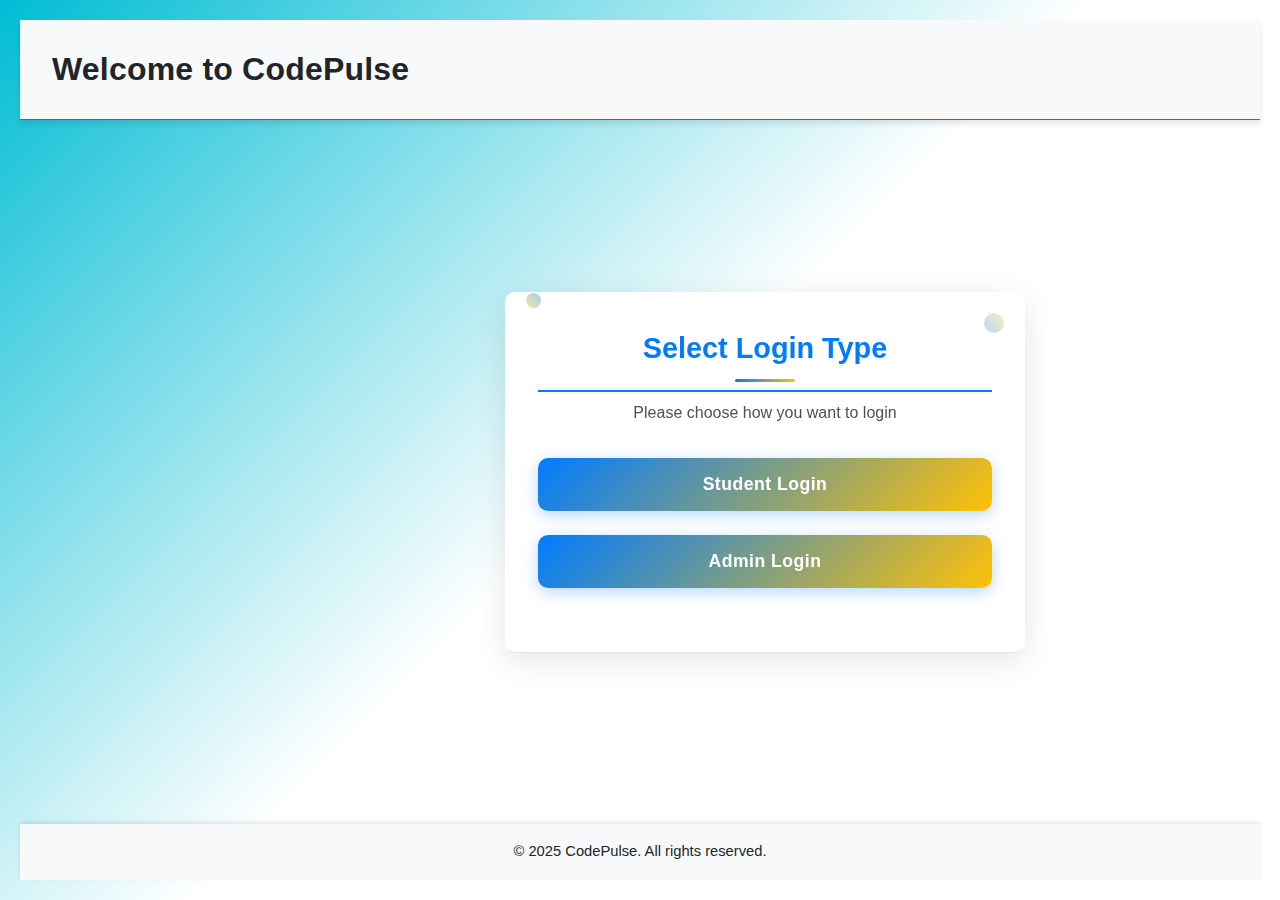
<file: index.html>
<!DOCTYPE html>
<html lang="en">
<head>
  <meta charset="UTF-8" />
  <meta name="viewport" content="width=device-width, initial-scale=1.0" />
  <title>Login - CodePulse</title>
  <link rel="stylesheet" href="login.css" />
  <link rel="stylesheet" href="style.css" />
  <style>
    .login-choice {
      display: flex;
      flex-direction: column;
      gap: 1.5rem;
      margin-top: 2rem;
    }

    .login-btn {
      padding: 1rem 2rem;
      background: linear-gradient(135deg, var(--accent-color), var(--gold-accent));
      color: white;
      border: none;
      border-radius: 10px;
      font-size: 1.1rem;
      font-weight: 600;
      cursor: pointer;
      transition: 0.3s ease;
    }

    .login-btn:hover {
      transform: scale(1.05);
      box-shadow: 0 6px 15px rgba(0, 0, 0, 0.2);
    }

    .back-btn {
      margin-top: 1rem;
      background: #6c757d;
      color: white;
      padding: 0.75rem 1.5rem;
      border: none;
      border-radius: 10px;
      cursor: pointer;
      transition: 0.3s;
    }

    .back-btn:hover {
      background: #5a6268;
      transform: translateY(-2px);
    }

    .login-form {
      display: none;
      margin-top: 1.5rem;
    }

    .login-section h2 {
      margin-bottom: 0.5rem;
    }

    .error-message {
      margin-top: 1rem;
      color: #ff6b6b;
      background: rgba(255, 107, 107, 0.1);
      padding: 0.5rem;
      border-radius: 8px;
      border-left: 4px solid #ff6b6b;
      display: none;
    }
  </style>
</head>
<body class="login-page">
  <header class="header">
    <h1>Welcome to CodePulse</h1>
  </header>

  <main class="main-content">
    <section class="login-section section">
      <h2>Select Login Type</h2>
      <p>Please choose how you want to login</p>

      <!-- Initial Choice -->
      <div class="login-choice" id="loginChoice">
        <button class="login-btn" onclick="showStudentLogin()">Student Login</button>
        <button class="login-btn" onclick="showAdminLogin()">Admin Login</button>
      </div>

      <!-- Student Login -->
      <form id="studentLoginForm" class="login-form">
        <h2>Student Login</h2>
        <div class="input-group">
          <label for="studentUsername">Roll Number:</label>
          <input type="text" id="studentUsername" placeholder="Enter Roll Number" required />
        </div>
        <div class="input-group">
          <label for="studentPassword">Password:</label>
          <input type="password" id="studentPassword" placeholder="Enter Password" required />
        </div>
        <button type="submit" class="login-btn">Login</button>
        <button type="button" class="back-btn" onclick="goBack()">⬅ Back</button>
        <div id="studentError" class="error-message"></div>
      </form>

      <!-- Admin Login -->
      <form id="adminLoginForm" class="login-form">
        <h2>Admin Login</h2>
        <div class="input-group">
          <label for="adminUsername">Admin ID:</label>
          <input type="text" id="adminUsername" placeholder="Enter Admin ID" required />
        </div>
        <div class="input-group">
          <label for="adminPassword">Password:</label>
          <input type="password" id="adminPassword" placeholder="Enter Password" required />
        </div>
        <button type="submit" class="login-btn">Login</button>
        <button type="button" class="back-btn" onclick="goBack()">⬅ Back</button>
        <div id="adminError" class="error-message"></div>
      </form>
    </section>
  </main>

  <footer class="footer">
    <p>&copy; 2025 CodePulse. All rights reserved.</p>
  </footer>

  <script>
    // --- Toggle Forms ---
    function showStudentLogin() {
      document.getElementById("loginChoice").style.display = "none";
      document.getElementById("studentLoginForm").style.display = "block";
    }

    function showAdminLogin() {
      document.getElementById("loginChoice").style.display = "none";
      document.getElementById("adminLoginForm").style.display = "block";
    }

    function goBack() {
      document.getElementById("loginChoice").style.display = "flex";
      document.getElementById("studentLoginForm").style.display = "none";
      document.getElementById("adminLoginForm").style.display = "none";
      document.getElementById("studentError").style.display = "none";
      document.getElementById("adminError").style.display = "none";
    }

    // --- Student Login Logic ---
    // document.getElementById("studentLoginForm").addEventListener("submit", function (e) {
    //   e.preventDefault();
    //   const username = document.getElementById("studentUsername").value.trim();
    //   const password = document.getElementById("studentPassword").value.trim();
    //   const error = document.getElementById("studentError");



    //      if (!username || !password) {
    //     error.textContent = "Please enter Student ID and Password.";
    //     error.style.display = "block";
    //     return;
    //   }

    //   // Demo check (replace with backend)
    //   if (username === "Shibu" && password === "1111") {

    //       sessionStorage.setItem("codepulse_student", username);
    //       sessionStorage.setItem("codepulse_role", "student");

    //     alert("Student Login Successful! Redirecting...");
    //     window.location.href = "dashboard.html";
    //   } else {
    //     error.textContent = "Invalid Student credentials.";
    //     error.style.display = "block";
    //   }

    //   // if (!username || !password) {
    //   //   error.textContent = "Please enter both Roll Number and Password.";
    //   //   error.style.display = "block";
    //   //   return;
    //   // }


    //   // // ✅ Here you can connect your backend authentication
    //   // // For demo: accept any non-empty input and redirect
    //   // alert("Login successful! Redirecting to your dashboard...");
    //   // // window.location.href = "index.html"; // Dashboard page
    //   // window.location.href = "dashboard.html"; // Dashboard page
    // });


    // --- Student Login Logic (Updated) ---
document.getElementById("studentLoginForm").addEventListener("submit", function (e) {
  e.preventDefault();
  const username = document.getElementById("studentUsername").value.trim(); // roll number
  const password = document.getElementById("studentPassword").value.trim();
  const error = document.getElementById("studentError");

  if (!username || !password) {
    error.textContent = "Please enter Roll Number and Password.";
    error.style.display = "block";
    return;
  }

  const raw = localStorage.getItem('codepulse_students');
  const students = raw ? JSON.parse(raw) : [];
  const student = students.find(s => s.roll === username);

  if (!student) {
    error.textContent = "Student not found. Ask admin to add user.";
    error.style.display = "block";
    return;
  }

  if (student.password !== password) {
    error.textContent = "Incorrect password.";
    error.style.display = "block";
    return;
  }

  // Success
  sessionStorage.setItem("codepulse_student", student.roll);
  sessionStorage.setItem("codepulse_role", "student");
  alert("Login Successful! Redirecting...");
  window.location.href = "dashboard.html";
});


    // --- Admin Login Logic ---
    document.getElementById("adminLoginForm").addEventListener("submit", function (e) {
      e.preventDefault();
      const username = document.getElementById("adminUsername").value.trim();
      const password = document.getElementById("adminPassword").value.trim();
      const error = document.getElementById("adminError");

      if (!username || !password) {
        error.textContent = "Please enter Admin ID and Password.";
        error.style.display = "block";
        return;
      }

      // Demo check (replace with backend)
      if (username === "admin" && password === "admin") {

          sessionStorage.setItem("codepulse_admin", "true");
           sessionStorage.setItem("codepulse_role", "admin");


        alert("Admin Login Successful! Redirecting...");
        window.location.href = "admin.html";
      } else {
        error.textContent = "Invalid Admin credentials.";
        error.style.display = "block";
      }
    });

  </script>
</body>
</html>
</file>
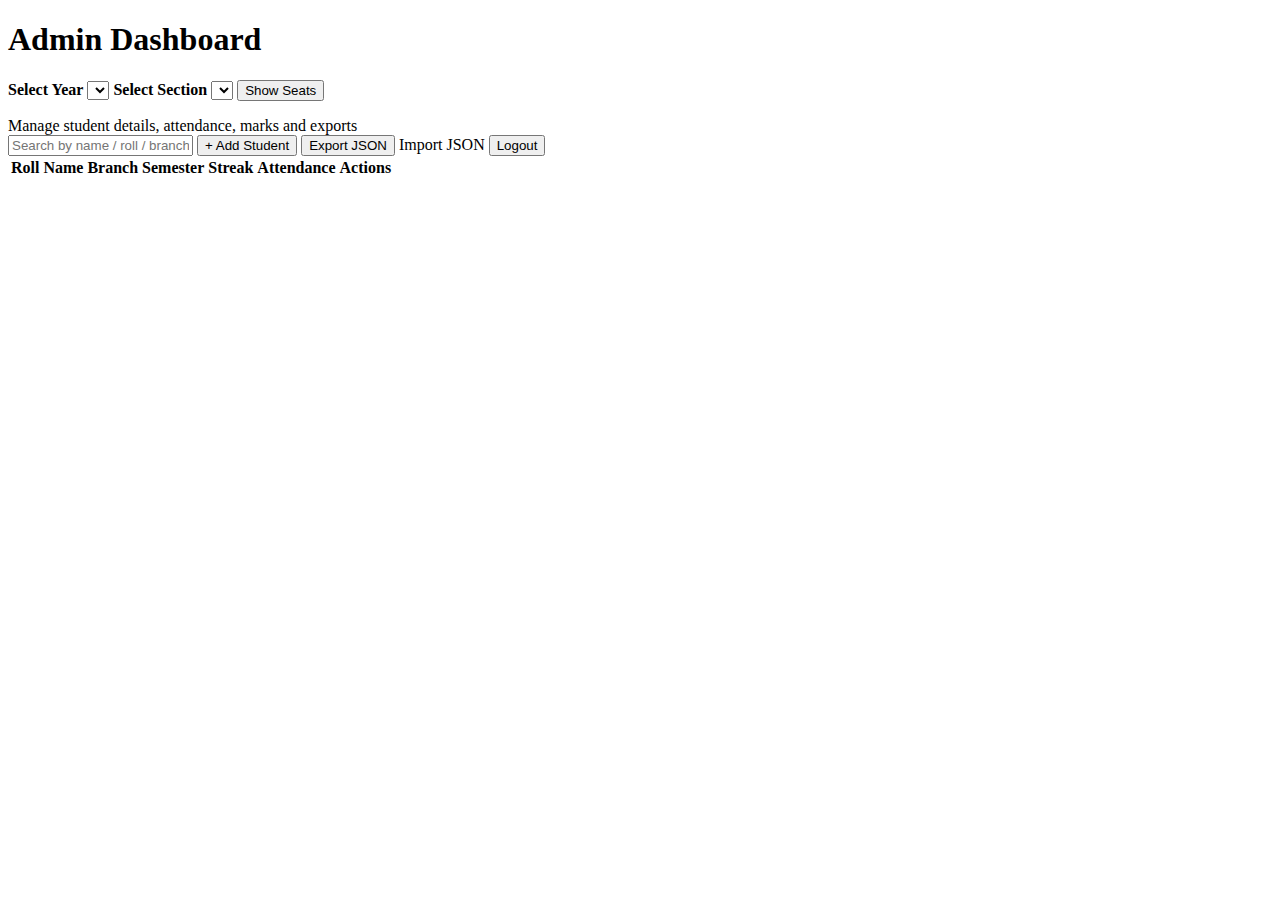
<file: admin.html>
<!DOCTYPE html>
<html lang="en">
  <head>
    <meta charset="utf-8" />
    <meta name="viewport" content="width=device-width,initial-scale=1" />
    <title>Admin Dashboard — CodePulse</title>
    <link rel="stylesheet" href="admin.css" />
  </head>
  <body class="">
    <div class="admin-container">
      <div class="admin-header">
        <div>
          <h1>Admin Dashboard</h1>
          <div class="admin-seat-controls">
            <div>
              <label style="font-weight: 600">Select Year</label>
              <select id="yearSelect" aria-label="Select Year"></select>

              <label style="font-weight: 600">Select Section</label>
              <select id="sectionSelect" aria-label="Select Section"></select>

              <button id="generateSeatsBtn">
                Show Seats
              </button>
            </div>

            <div id="seatGridContainer" style="margin-top: 1rem"></div>
          </div>

          <div class="muted">
            Manage student details, attendance, marks and exports
          </div>
        </div>

        <div class="controls">
          <input
            id="searchInput"
            class="search-input"
            placeholder="Search by name / roll / branch"
          />
          <button id="addStudentBtn" class="btn btn-primary">
            + Add Student
          </button>
          <button id="exportBtn" class="btn btn-ghost">Export JSON</button>
          <label class="btn btn-ghost" style="cursor: pointer">
            Import JSON
            <input
              id="importFile"
              type="file"
              accept="application/json"
              style="display: none"
            />
          </label>
          <button id="logoutBtn" class="btn">Logout</button>
        </div>
      </div>

      <div class="card">
        <div class="table-wrap">
          <table id="studentsTable" aria-live="polite">
            <thead>
              <tr>
                <th>Roll</th>
                <th>Name</th>
                <th>Branch</th>
                <th>Semester</th>
                <th>Streak</th>
                <th>Attendance</th>
                <th>Actions</th>
              </tr>
            </thead>
            <tbody id="studentsTbody">
              <!-- rendered by JS -->
            </tbody>
          </table>
        </div>
      </div>
    </div>

    <!-- View / Edit Modal -->
    <div id="modal" class="modal" style="display: none">
      <div class="modal-card" role="dialog" aria-modal="true">
        <h2 id="modalTitle">Student</h2>
        <form id="studentForm">
          <div class="form-grid" id="formGrid">
            <div>
              <label class="small">Roll Number</label>
              <input id="fRoll" class="input" required />
            </div>
            <div>
              <label class="small">Name</label>
              <input id="fName" class="input" required />
            </div>

            <div>
              <label class="small">College</label>
              <input id="fCollege" class="input" />
            </div>
            <div>
              <label class="small">Branch</label>
              <input id="fBranch" class="input" />
            </div>

            <div>
              <label class="small">Semester</label>
              <input id="fSemester" class="input" />
              <div class="input-group">
                <label for="fSession">Session (Year Range)</label>
                <input id="fSession" class="input" type="text" placeholder="e.g. 2024–2028" required/>
              </div>

              <div class="input-group">
                <label for="fSection">Section</label>
                <input id="fSection" class="input" type="text" placeholder="e.g. CSE–1" required/>
              </div>

              <div class="input-group">
                <label for="fEmail">Email</label>
                <input id="fEmail" class="input" type="email" placeholder="e.g. student@gmail.com"/>
              </div>

              <div class="input-group">
                <label for="fLocation">Location</label>
                <input  id="fLocation"  class="input"  type="text"  placeholder="e.g. Lucknow, UP" />
              </div>
            </div>
            <div>
              <label class="small">Streak (days)</label>
              <input id="fStreak" class="input" type="number" min="0" />
            </div>

            <div class="full">
              <label class="small">Email</label>
              <input id="fEmail" class="input" />
            </div>

            <div>
              <label class="small">Password</label>
              <input id="fPassword" class="input" type="password" />
            </div>

            <div>
              <label class="small">Location</label>
              <input id="fLocation" class="input" />
            </div>

            <div>
              <label class="small">GitHub Username</label>
              <input id="fGithub" class="input" />
            </div>

            <div>
              <label class="small">LinkedIn URL</label>
              <input id="fLinkedin" class="input" />
            </div>

            <div>
              <label class="small">Codeforces URL</label>
              <input id="fCodeforces" class="input" />
            </div>

            <div class="full">
              <label class="small"
                >Attendance (comma-separated dates or "present/absent"
                items)</label
              >
              <input id="fAttendance" class="input" placeholder="e.g. 2025-11-01:present,2025-11-02:absent"/>
              <small class="muted">You can store attendance as simple CSV pairs for demo.</small>
            </div>

            <div class="full">
              <label class="small">Marks (JSON array) — e.g.[{"subject":"Math","marks":85}]</label
              >
              <input id="fMarks" class="input" placeholder='[{"subject":"Math","marks":85}]'/>
              <small class="muted">Store quiz/test marks as JSON (for demo frontend).</small
              >
            </div>
          </div>

          <div class="actions">
            <button type="button" id="deleteBtn" class="btn btn-danger"> Delete </button>
            <button type="button" id="cancelBtn" class="btn">Cancel</button>
            <button type="submit" class="btn btn-primary">Save</button>
          </div>
        </form>
      </div>
    </div>

    <script src="script.js"> </script>
  </body>
</html>
</file>
<file: login.css>
:root {
  /* Light Theme (Left Side) */
  --light-bg: #ffffff;
  --light-card: #f8f9fa;
  --light-text: #212529;
  --light-accent: #007bff;

  /* Dark Theme (Right Side) */
  --dark-bg: #121212;
  --dark-card: #1e1e1e;
  --dark-text: #f0f0f0;
  --dark-accent: #00bcd4;

  --font-family: 'Segoe UI', sans-serif;
  --border-radius: 10px;

  /* Default to light theme */
  --bg-color: var(--light-bg);
  --card-bg: var(--light-card);
  --text-color: var(--light-text);
  --accent-color: var(--light-accent);
  --heading-color: var(--light-text);
  --earth-bg: #d4edda;
  --gold-accent: #ffc107;
  --forest-green: #28a745;
  --shadow: 0 4px 6px rgba(0, 0, 0, 0.1);
  --transition: all 0.3s ease;
}

* {
  box-sizing: border-box;
  margin: 0;
  padding: 0;
}
html, body { 
  height: 100%; 
}
body.login-page {
  margin: 0;
  font-family: var(--font-family, 'Segoe UI', sans-serif);
  background: linear-gradient(135deg, var(--dark-accent) 0%, rgba(255, 255, 255, 0.8) 50%, var(--bg-color) 100%);
  color: var(--text-color);
  -webkit-font-smoothing: antialiased;
  -moz-osx-font-smoothing: grayscale;
  padding: calc(var(--space, 1rem) * 1.25);
  transition: var(--transition);
  display: flex;
  flex-direction: column;
  min-height: 100vh;
}

/* Page layout */
.header,
.footer {
  text-align: center;
  color: var(--heading-color);
}

.header h1 {
  margin: 0;
  font-size: 2rem;
  font-weight: 900;
  letter-spacing: 0.2px;
}
.footer {
  margin-top: auto;
  padding: 1rem;
  color: var(--muted);
  font-size: 0.92rem;
}

/* Main container */
.main-content {
  flex: 1;
  display: flex;
  align-items: center;
  justify-content: center;
  padding: 2.2rem 0;
}

/* section card */
.section {
  width: 100%;
  max-width: 520px;
  background: rgba(255, 255, 255, 0.1);
  backdrop-filter: blur(20px);
  -webkit-backdrop-filter: blur(20px);
  border-radius: var(--border-radius, 12px);
  padding: 2rem 2.5rem;
  box-shadow: 0 8px 32px rgba(0, 0, 0, 0.1);
  border: 1px solid rgba(255, 255, 255, 0.18);
  transition: var(--transition);
  position: relative;
  overflow: hidden;
}

.section::before {
  content: '';
  position: absolute;
  top: 0;
  left: 0;
  right: 0;
  height: 4px;
  background: linear-gradient(90deg, var(--accent-color), var(--gold-accent));
  border-radius: var(--border-radius) var(--border-radius) 0 0;
}

/* Heading inside card */
.section h2 {
  margin: 0 0 0.5rem 0;
  font-size: 1.8rem;
  font-weight: 700;
  color: var(--heading-color);
  text-align: center;
  position: relative;
  z-index: 1;
}

.section h2::after {
  content: '';
  display: block;
  width: 60px;
  height: 3px;
  background: linear-gradient(90deg, var(--accent-color), var(--gold-accent));
  margin: 0.5rem auto 0;
  border-radius: 2px;
}

.section p {
  margin: 0 0 1.5rem 0;
  color: var(--text-color);
  opacity: 0.8;
  text-align: center;
  font-size: 1rem;
  position: relative;
  z-index: 1;
}

/* Choice buttons (initial view) */
.login-choice {
  display: flex;
  gap: 1rem;
  margin: 1.5rem 0 2rem 0;
  justify-content: center;
  position: relative;
  z-index: 1;
}

.login-btn ,.back-btn {
  padding: 0.75rem 1.5rem;
  border-radius: calc(var(--border-radius) / 1.4);
  border: none;
  cursor: pointer;
  font-weight: 700;
  min-width: 160px;
  transition: var(--transition);
  color: #fff;
  background: linear-gradient(135deg, var(--accent-color) 0%, var(--gold-accent) 100%);
  box-shadow: 0 4px 15px rgba(0, 123, 255, 0.3);
  position: relative;
  overflow: hidden;
  font-size: 1rem;
  letter-spacing: 0.5px;
}

.login-btn::before ,.back-btn::before {
  content: '';
  position: absolute;
  top: 0;
  left: -100%;
  width: 100%;
  height: 100%;
  background: linear-gradient(90deg, transparent, rgba(255, 255, 255, 0.2), transparent);
  transition: left 0.5s;
}

.login-btn:hover::before ,.back-btn:hover::before {
  left: 100%;
}

.login-btn:hover ,.back-btn:hover {
  transform: translateY(-2px);
  box-shadow: 0 6px 20px rgba(0, 123, 255, 0.4);
}

.login-btn:active, .back-btn:active {
  transform: translateY(0);
  box-shadow: 0 2px 10px rgba(0, 123, 255, 0.3);
}

.login-btn.secondary {
  background: rgba(255, 255, 255, 0.1);
  color: var(--text-color);
  border: 1px solid rgba(255, 255, 255, 0.2);
  backdrop-filter: blur(10px);
  -webkit-backdrop-filter: blur(10px);
}

.login-btn.secondary:hover {
  background: rgba(255, 255, 255, 0.2);
  border-color: rgba(255, 255, 255, 0.3);
}

body.theme-dark .login-btn.secondary {
  border-color: rgba(255, 255, 255, 0.2);
}
.back-btn{
  margin: 2rem 0 0 0 ;
  
}

/* Hide both forms initially (JS will show the selected form) */
.login-form { display: none; margin-top: 0.8rem; }

/* Form layout */
.input-group {
  display: flex;
  flex-direction: column;
  gap: 0.5rem;
  margin-bottom: 1rem;
  position: relative;
  z-index: 1;
}

.input-group label {
  font-weight: 600;
  color: var(--text-color);
  font-size: 1rem;
  margin-bottom: 0.25rem;
}

.input-group input {
  padding: 0.75rem 1rem;
  border-radius: 12px;
  border: 2px solid rgba(255, 255, 255, 0.2);
  background: rgba(255, 255, 255, 0.1);
  backdrop-filter: blur(10px);
  -webkit-backdrop-filter: blur(10px);
  color: var(--text-color);
  outline: none;
  transition: var(--transition);
  font-size: 1rem;
  position: relative;
}

.input-group input::placeholder {
  color: var(--text-color);
  opacity: 0.6;
}

.input-group input:focus {
  border-color: var(--accent-color);
  box-shadow: 0 0 0 3px rgba(0, 123, 255, 0.2);
  background: rgba(255, 255, 255, 0.15);
}

body.theme-dark .input-group input {
  border-color: rgba(255, 255, 255, 0.3);
  background: rgba(0, 0, 0, 0.2);
}

/* Form actions */
.login-form .login-btn {
  width: 100%;
  margin-top: 0.3rem;
  font-size: 1rem;
}


/* Error message */
.error-message {
  margin-top: 0.7rem;
  color: var(--danger, #d9534f);
  font-weight: 600;
  display: none;
  background: rgba(217,83,79,0.06);
  padding: 0.45rem 0.6rem;
  border-radius: 8px;
  border: 1px solid rgba(217,83,79,0.08);
  font-size: 0.92rem;
}

/* Small helpers */
.small-muted {
  font-size: 0.9rem;
  color: var(--muted);
  margin-top: 0.3rem;
}

/* micro animation when showing form */
.fade-in {
  animation: fadeIn 300ms ease both;
}

@keyframes fadeIn {
  from {
    opacity: 0;
    transform: translateY(10px) scale(0.95);
  }
  to {
    opacity: 1;
    transform: translateY(0) scale(1);
  }
}

/* Floating animation for decorative elements */
@keyframes float {
  0%, 100% { transform: translateY(0px); }
  50% { transform: translateY(-10px); }
}

/* Add floating decorative elements */
.section::after {
  content: '';
  position: absolute;
  top: 20px;
  right: 20px;
  width: 20px;
  height: 20px;
  background: linear-gradient(45deg, var(--accent-color), var(--gold-accent));
  border-radius: 50%;
  opacity: 0.3;
  animation: float 3s ease-in-out infinite;
  z-index: 0;
}

.section::before {
  content: '';
  position: absolute;
  bottom: 20px;
  left: 20px;
  width: 15px;
  height: 15px;
  background: linear-gradient(45deg, var(--gold-accent), var(--accent-color));
  border-radius: 50%;
  opacity: 0.4;
  animation: float 4s ease-in-out infinite reverse;
  z-index: 0;
}

/* Responsive */
@media (max-width: 640px) {
  .section { padding: 1rem; }
  .login-choice { flex-direction: column; }
  .login-btn { min-width: 100%; }
  .main-content { padding: 1rem 0; }
}

/* Utility: show error */
.show-error { display: block; }

/* Utility: visible form */
.show-form { display: block; }
</file>
<file: style.css>
:root {
  /* Light Theme (Left Side) */
  --light-bg: #ffffff;
  --light-card: #f8f9fa;
  --light-text: #212529;
  --light-accent: #007bff;

  /* Dark Theme (Right Side) */
  --dark-bg: #121212;
  --dark-card: #1e1e1e;
  --dark-text: #f0f0f0;
  --dark-accent: #00bcd4;

  --font-family: 'Segoe UI', sans-serif;
  --border-radius: 10px;

  /* Default to light theme */
  --bg-color: var(--light-bg);
  --card-bg: var(--light-card);
  --text-color: var(--light-text);
  --accent-color: var(--light-accent);
  --heading-color: var(--light-text);
  --earth-bg: #d4edda;
  --gold-accent: #ffc107;
  --forest-green: #28a745;
  --shadow: 0 4px 6px rgba(0, 0, 0, 0.1);
  --transition: all 0.3s ease;
}

/* Dark theme overrides */
.dark {
  --bg-color: var(--dark-bg);
  --card-bg: var(--dark-card);
  --text-color: var(--dark-text);
  --accent-color: var(--dark-accent);
  --heading-color: var(--dark-text);
  --earth-bg: #2d2d2d;
  --gold-accent: #ffed4e;
  --forest-green: #32cd32;
  --shadow: 0 4px 6px rgba(0, 0, 0, 0.3);
}

/* Apply root variables */
html {
  scroll-behavior: smooth;
}

body {
  background-color: var(--bg-color);
  color: var(--text-color);
  font-family: var(--font-family);
  margin: 0;
  padding: 0;
  line-height: 1.6;
  display: flex;
  flex-direction: column;
  min-height: 100vh;
}

.sidebar {
  width: 250px;
  background: linear-gradient(135deg, var(--card-bg) 0%, var(--earth-bg) 100%);
  box-shadow: var(--shadow);
  display: flex;
  flex-direction: column;
  position: fixed;
  height: 100vh;
  overflow-y: auto;
  border-right: 2px solid var(--accent-color);
}

.logo {
  text-align: center;
  margin: 1rem 0;
  border-bottom: #007bff 1px solid;
}

.logo img {
  width: 200px;
  height: 200px;
}

.sidebar-header {
  padding: 1.5rem;
  border-bottom: 1px solid var(--accent-color);
  text-align: center;
}

.sidebar-header h2 {
  margin: 0;
  color: var(--accent-color);
  font-size: 1.5rem;
}

.sidebar-nav ul {
  list-style: none;
  padding: 0;
  margin: 0;
}

.sidebar-nav li {
  margin: 0;
}

.sidebar-nav a {
  display: block;
  padding: 1rem 1.5rem;
  color: var(--text-color);
  text-decoration: none;
  transition: var(--transition);
  border-bottom: 1px solid rgba(0, 0, 0, 0.1);
  position: relative;
  overflow: hidden;
}

.sidebar-nav a::before {
  content: '';
  position: absolute;
  top: 0;
  left: -100%;
  width: 100%;
  height: 100%;
  background: linear-gradient(90deg, transparent, rgba(0, 119, 204, 0.1), transparent);
  transition: left 0.5s;
}

.sidebar-nav a:hover::before {
  left: 100%;
}

.sidebar-nav a:hover {
  background-color: var(--earth-bg);
  color: var(--accent-color);
  transform: translateX(5px);
  box-shadow: 0 2px 4px rgba(0, 0, 0, 0.1);
}

.sidebar-footer {
  padding: 1.5rem;
  margin-top: auto;
  border-top: 1px solid var(--accent-color);
}

.sidebar-footer button {
  width: 100%;
  padding: 0.75rem;
  background: linear-gradient(135deg, var(--accent-color) 0%, var(--gold-accent) 100%);
  color: white;
  border: none;
  border-radius: var(--border-radius);
  cursor: pointer;
  transition: var(--transition);
  position: relative;
  overflow: hidden;
}

.sidebar-footer button::before {
  content: '';
  position: absolute;
  top: 0;
  width: 100%;
  height: 100%;
  background: linear-gradient(90deg, transparent, rgba(255, 255, 255, 0.2), transparent);
  transition: left 0.5s;
}

.sidebar-footer button:hover::before {
  left: 100%;
}

.sidebar-footer button:hover {
  transform: translateY(-2px);
  box-shadow: 0 4px 8px rgba(0, 0, 0, 0.2);
}

.main-content {
  flex: 1;
  margin-left: 250px;
  display: flex;
  flex-direction: column;
}

.header {
  background-color: var(--card-bg);
  padding: 1.5rem 2rem;
  box-shadow: var(--shadow);
  border-bottom: 1px solid var(--accent-color);
  display: flex;
  justify-content: space-between;
  align-items: center;
  position: relative;
}

.header h1 {
  margin: 0;
  color: var(--heading-color);
  font-size: 2rem;
}

.nav-links {
  margin-left: auto;
}

.nav-links ul {
  display: flex;
  list-style: none;
  margin: 0;
  padding: 0;
  gap: 2rem;
}

.nav-links a {
  font-size: 1.5rem;
  font-weight: bold;
  color: var(--accent-color);
  text-decoration: none;
  transition: var(--transition);
}

.nav-links a:hover {
  color: var(--gold-accent);
  text-decoration: underline;
}

.hero-banner {
  width: 100%;
  margin: 2rem 0;
  text-align: center;
}

.hero-banner img {
  width: 90%;
  height: 450px;
  max-width: 100%;
  border-radius: var(--border-radius);
  box-shadow: var(--shadow);
}

.section {
  padding: 2rem;
  margin-bottom: 0;
  background-color: var(--bg-color);
  border-bottom: 1px solid rgba(0, 0, 0, 0.1);
}

.section h2 {
  color: var(--accent-color);
  margin-top: 0;
  margin-bottom: 1.5rem;
  font-size: 1.8rem;
  border-bottom: 2px solid var(--accent-color);
  padding-bottom: 0.5rem;
}

.profile {
  background-color: var(--card-bg);
  border-radius: var(--border-radius);
  box-shadow: var(--shadow);
  padding: 2rem;
  margin-bottom: 2rem;
}

.profile-grid {
  display: flex;
  flex-wrap: wrap;
  justify-content: center;
  gap: 1rem;
  margin-top: 1rem;
  justify-items: center;
}

.profile-item {
  background-color: var(--bg-color);
  padding: 1.5rem;
  border-radius: var(--border-radius);
  box-shadow: 0 2px 4px rgba(0, 0, 0, 0.1);
  border: 1px solid rgba(0, 0, 0, 0.1);
  transition: var(--transition);
  text-align: center;
  min-width: 250px;
}

.profile-item:hover {
  transform: scale(1.02);
  box-shadow: 0 4px 8px rgba(0, 0, 0, 0.15);
}

.profile-item strong {
  color: var(--gold-accent);
}

#profileAvatar {
  width: 50px;
  height: 50px;
  border-radius: 50%;
  border: 2px solid var(--accent-color);
  box-shadow: 0 2px 4px rgba(0, 0, 0, 0.1);
}

/* Profile Item Icons */
.icon-roll-number::before {
  content: '\f02d'; /* fa-id-card */
  font-family: 'Font Awesome 6 Free';
  font-weight: 900;
  color: var(--accent-color);
  margin-right: 8px;
}

.icon-name::before {
  content: '\f007'; /* fa-user */
  font-family: 'Font Awesome 6 Free';
  font-weight: 900;
  color: var(--accent-color);
  margin-right: 8px;
}

.icon-avatar::before {
  content: '\f2bd'; /* fa-user-circle */
  font-family: 'Font Awesome 6 Free';
  font-weight: 900;
  color: var(--accent-color);
  margin-right: 8px;
}

.icon-college::before {
  content: '\f19d'; /* fa-university */
  font-family: 'Font Awesome 6 Free';
  font-weight: 900;
  color: var(--accent-color);
  margin-right: 8px;
}

.icon-branch::before {
  content: '\f126'; /* fa-code-branch */
  font-family: 'Font Awesome 6 Free';
  font-weight: 900;
  color: var(--accent-color);
  margin-right: 8px;
}

.icon-semester::before {
  content: '\f073'; /* fa-calendar */
  font-family: 'Font Awesome 6 Free';
  font-weight: 900;
  color: var(--accent-color);
  margin-right: 8px;
}

.icon-course::before {
  content: '\f501'; /* fa-graduation-cap */
  font-family: 'Font Awesome 6 Free';
  font-weight: 900;
  color: var(--accent-color);
  margin-right: 8px;
}

.icon-enrollment::before {
  content: '\f274'; /* fa-calendar-check */
  font-family: 'Font Awesome 6 Free';
  font-weight: 900;
  color: var(--accent-color);
  margin-right: 8px;
}

.icon-email::before {
  content: '\f0e0'; /* fa-envelope */
  font-family: 'Font Awesome 6 Free';
  font-weight: 900;
  color: var(--accent-color);
  margin-right: 8px;
}

.icon-location::before {
  content: '\f3c5'; /* fa-map-marker-alt */
  font-family: 'Font Awesome 6 Free';
  font-weight: 900;
  color: var(--accent-color);
  margin-right: 8px;
}

.icon-streak::before {
  content: '\f46a'; /* fa-fire */
  font-family: 'Font Awesome 6 Free';
  font-weight: 900;
  color: var(--accent-color);
  margin-right: 8px;
}

.icon-social-links::before {
  content: '\f0c0'; /* fa-share-alt */
  font-family: 'Font Awesome 6 Free';
  font-weight: 900;
  color: var(--accent-color);
  margin-right: 8px;
}

#socialLinks a {
  color: var(--accent-color);
  text-decoration: none;
  margin-right: 5px;
}

#socialLinks a:hover {
  text-decoration: underline;
}

.input-section {
  background-color: var(--card-bg);
  padding: 2rem;
  border-radius: var(--border-radius);
  box-shadow: var(--shadow);
  margin-bottom: 2rem;
}

.input-group {
  display: flex;
  gap: 1rem;
  align-items: center;
  flex-wrap: wrap;
}

.input-section input {
  flex: 1;
  min-width: 200px;
  padding: 0.75rem;
  border: 2px solid var(--accent-color);
  border-radius: var(--border-radius);
  font-size: 1rem;
  background-color: var(--bg-color);
  color: var(--text-color);
  transition: var(--transition);
}

.input-section input:focus {
  outline: none;
  border-color: var(--gold-accent);
  box-shadow: 0 0 0 3px rgba(0, 119, 204, 0.2);
}

.input-section button {
  padding: 0.75rem 1.5rem;
  background-color: var(--accent-color);
  color: white;
  border: none;
  border-radius: var(--border-radius);
  font-size: 1rem;
  cursor: pointer;
  transition: var(--transition);
}

.input-section button:hover {
  background-color: var(--gold-accent);
  color: var(--text-color);
  transform: translateY(-2px);
  box-shadow: 0 4px 8px rgba(0, 0, 0, 0.2);
}

.stats-grid {
  display: grid;
  grid-template-columns: repeat(auto-fit, minmax(300px, 1fr));
  gap: 1.5rem;
}

.card {
  background-color: var(--card-bg);
  border: 1px solid var(--accent-color);
  padding: 1.5rem;
  border-radius: var(--border-radius);
  transition: var(--transition);
  box-shadow: var(--shadow);
}

.card:hover {
  transform: translateY(-5px);
  box-shadow: 0 8px 16px rgba(0, 0, 0, 0.3);
  border-color: var(--gold-accent);
}

.card h3 {
  color: var(--accent-color);
  margin-top: 0;
  margin-bottom: 1rem;
  font-size: 1.4rem;
}

.card p {
  margin: 0.5rem 0;
  font-size: 1rem;
}

.card canvas {
  max-width: 100%;
  height: auto;
  margin-top: 1rem;
}

/* Leaderboard */
.leaderboard {
  margin-bottom: 2rem;
}

.leaderboard-controls {
  display: flex;
  gap: 1rem;
  margin-bottom: 1rem;
  flex-wrap: wrap;
}

.leaderboard-controls select {
  padding: 0.5rem;
  border: 1px solid var(--accent-color);
  border-radius: 4px;
  background: var(--card-bg);
  color: var(--text-color);
}

.leaderboard-list {
  display: flex;
  flex-direction: column;
  gap: 0.5rem;
}

.leaderboard-item {
  display: flex;
  align-items: center;
  background: var(--card-bg);
  padding: 1rem;
  border-radius: 8px;
  border: 1px solid var(--accent-color);
  box-shadow: var(--shadow);
  gap: 1rem;
}

.rank {
  font-weight: bold;
  font-size: 1.2rem;
  color: var(--accent-color);
  min-width: 2rem;
}

.student-info {
  display: flex;
  align-items: center;
  gap: 0.5rem;
  flex: 1;
}

.student-avatar {
  width: 40px;
  height: 40px;
  border-radius: 50%;
}

.student-name {
  font-weight: bold;
}

.student-details {
  font-size: 0.9rem;
  color: var(--text-color);
  opacity: 0.7;
}

.student-stats {
  display: flex;
  flex-direction: column;
  gap: 0.25rem;
  font-size: 0.9rem;
}

/* Announcements */
.announcements-list {
  display: flex;
  flex-direction: column;
  gap: 1rem;
}

.announcement-item {
  background-color: var(--card-bg);
  padding: 1.5rem;
  border-radius: var(--border-radius);
  border-left: 4px solid var(--forest-green);
  box-shadow: var(--shadow);
  transition: var(--transition);
}

.announcement-item:hover {
  transform: translateX(5px);
  box-shadow: 0 4px 8px rgba(0, 0, 0, 0.2);
}

.announcement-item strong {
  color: var(--gold-accent);
}

/* Achievements */
.achievements-grid {
  display: grid;
  grid-template-columns: repeat(auto-fit, minmax(250px, 1fr));
  gap: 1.5rem;
}

.achievement-item {
  background-color: var(--card-bg);
  padding: 1.5rem;
  border-radius: var(--border-radius);
  border: 1px solid var(--accent-color);
  box-shadow: var(--shadow);
  text-align: center;
  transition: var(--transition);
}

.achievement-item:hover {
  transform: translateY(-5px);
  box-shadow: 0 8px 16px rgba(0, 0, 0, 0.3);
  border-color: var(--gold-accent);
}

.achievement-icon {
  font-size: 3rem;
  color: var(--gold-accent);
  margin-bottom: 1rem;
}

.achievement-title {
  font-weight: bold;
  color: var(--accent-color);
  margin-bottom: 0.5rem;
}

.achievement-description {
  font-size: 0.9rem;
  color: var(--text-color);
}

/* Contests */
.contests-list {
  display: flex;
  flex-direction: column;
  gap: 1rem;
}

.contest-item {
  background-color: var(--card-bg);
  padding: 1.5rem;
  border-radius: var(--border-radius);
  border: 1px solid var(--accent-color);
  box-shadow: var(--shadow);
  transition: var(--transition);
}

.contest-item:hover {
  transform: translateX(5px);
  box-shadow: 0 4px 8px rgba(0, 0, 0, 0.2);
  border-color: var(--gold-accent);
}

.contest-title {
  font-weight: bold;
  color: var(--accent-color);
  margin-bottom: 0.5rem;
}

.contest-details {
  font-size: 0.9rem;
  color: var(--text-color);
  margin-bottom: 0.5rem;
}

.contest-link {
  display: inline-block;
  padding: 0.5rem 1rem;
  background-color: var(--accent-color);
  color: white;
  text-decoration: none;
  border-radius: 4px;
  transition: var(--transition);
}

.contest-link:hover {
  background-color: var(--gold-accent);
  color: var(--text-color);
}

/* Resources */
.resources-grid {
  display: grid;
  grid-template-columns: repeat(auto-fit, minmax(250px, 1fr));
  gap: 1.5rem;
}

.resource-category {
  background-color: var(--card-bg);
  padding: 1.5rem;
  border-radius: var(--border-radius);
  border: 1px solid var(--accent-color);
  box-shadow: var(--shadow);
  transition: var(--transition);
}

.resource-category:hover {
  transform: translateY(-5px);
  box-shadow: 0 8px 16px rgba(0, 0, 0, 0.3);
  border-color: var(--gold-accent);
}

.resource-category h3 {
  color: var(--accent-color);
  margin-top: 0;
  margin-bottom: 1rem;
  border-bottom: 2px solid var(--accent-color);
  padding-bottom: 0.5rem;
}

.resource-category ul {
  list-style: none;
  padding: 0;
  margin: 0;
}

.resource-category li {
  margin-bottom: 0.5rem;
}

.resource-category a {
  color: var(--text-color);
  text-decoration: none;
  transition: var(--transition);
}

.resource-category a:hover {
  color: var(--gold-accent);
  text-decoration: underline;
}

/* Leaderboard Search */
.leaderboard-controls {
  display: flex;
  gap: 1rem;
  margin-bottom: 1rem;
  flex-wrap: wrap;
  align-items: center;
}

.leaderboard-search {
  flex: 1;
  min-width: 200px;
  padding: 0.5rem;
  border: 1px solid var(--accent-color);
  border-radius: 4px;
  background: var(--card-bg);
  color: var(--text-color);
  transition: var(--transition);
}

.leaderboard-search:focus {
  outline: none;
  border-color: var(--gold-accent);
  box-shadow: 0 0 0 3px rgba(0, 119, 204, 0.2);
}

/* Loading Spinner */
.loading {
  display: inline-block;
  width: 20px;
  height: 20px;
  border: 3px solid rgba(255, 255, 255, 0.3);
  border-radius: 50%;
  border-top-color: var(--accent-color);
  animation: spin 1s ease-in-out infinite;
}
/* Coding Tips Section */

.coding-tips .tips-list {
  display: grid;
  grid-template-columns: repeat(auto-fit, minmax(300px, 1fr));
  gap: 1.5rem;
}

.coding-tips .tip-item {
  background-color: var(--card-bg);
  padding: 1.5rem;
  border-radius: var(--border-radius);
  border: 1px solid var(--accent-color);
  box-shadow: var(--shadow);
  transition: var(--transition);
  display: flex;
  align-items: center;
  gap: 1rem;
}

.coding-tips .tip-item:hover {
  transform: translateY(-5px);
  box-shadow: 0 8px 16px rgba(0, 0, 0, 0.3);
  border-color: var(--gold-accent);
}

.coding-tips .tip-avatar {
  width: 60px;
  height: 60px;
  border-radius: 50%;
  border: 3px solid var(--accent-color);
  box-shadow: var(--shadow);
  transition: var(--transition);
}

.coding-tips .tip-avatar:hover {
  transform: scale(1.1);
  border-color: var(--gold-accent);
}

.coding-tips .tip-content h4 {
  color: var(--accent-color);
  margin: 0 0 0.5rem 0;
  font-size: 1.2rem;
}

.coding-tips .tip-content p {
  margin: 0;
  font-size: 0.95rem;
  color: var(--text-color);
}

@keyframes spin {
  to { transform: rotate(360deg); }
}

/* Enhanced Animations and Effects */

/* Typewriter Effect */
.typewriter {
  overflow: hidden;
  border-right: 2px solid var(--accent-color);
  white-space: nowrap;
  animation: typing 3s steps(40, end), blink-caret 0.75s step-end infinite;
}

@keyframes typing {
  from { width: 0; }
  to { width: 100%; }
}

@keyframes blink-caret {
  from, to { border-color: transparent; }
  50% { border-color: var(--accent-color); }
}

/* Fade-in Animation */
.fade-in {
  opacity: 0;
  transform: translateY(30px);
  animation: fadeIn 0.8s ease-out forwards;
}

.fade-in.delay-1 { animation-delay: 0.1s; }
.fade-in.delay-2 { animation-delay: 0.2s; }
.fade-in.delay-3 { animation-delay: 0.3s; }
.fade-in.delay-4 { animation-delay: 0.4s; }
.fade-in.delay-5 { animation-delay: 0.5s; }

@keyframes fadeIn {
  to {
    opacity: 1;
    transform: translateY(0);
  }
}

/* Slide-in Animations */
.slide-in-left {
  opacity: 0;
  transform: translateX(-50px);
  animation: slideInLeft 0.8s ease-out forwards;
}

.slide-in-right {
  opacity: 0;
  transform: translateX(50px);
  animation: slideInRight 0.8s ease-out forwards;
}

.slide-in-up {
  opacity: 0;
  transform: translateY(50px);
  animation: slideInUp 0.8s ease-out forwards;
}

@keyframes slideInLeft {
  to {
    opacity: 1;
    transform: translateX(0);
  }
}

@keyframes slideInRight {
  to {
    opacity: 1;
    transform: translateX(0);
  }
}

@keyframes slideInUp {
  to {
    opacity: 1;
    transform: translateY(0);
  }
}

/* Pulse Animation for New Announcements */
.pulse {
  animation: pulse 2s infinite;
}

@keyframes pulse {
  0% { transform: scale(1); }
  50% { transform: scale(1.05); }
  100% { transform: scale(1); }
}

/* Bounce Animation */
.bounce {
  animation: bounce 0.6s ease-in-out;
}

@keyframes bounce {
  0%, 20%, 50%, 80%, 100% { transform: translateY(0); }
  40% { transform: translateY(-10px); }
  60% { transform: translateY(-5px); }
}

/* Hero Banner Animation */
.hero-banner img {
  transition: transform 0.3s ease, filter 0.3s ease;
}

.hero-banner img:hover {
  transform: scale(1.02);
  filter: brightness(1.1);
}

/* Enhanced Hover Effects */
.card:hover {
  transform: translateY(-8px) scale(1.02);
  box-shadow: 0 12px 24px rgba(0, 0, 0, 0.4);
  border-color: var(--gold-accent);
}

.achievement-item:hover {
  transform: translateY(-8px) rotate(2deg) scale(1.05);
  box-shadow: 0 12px 24px rgba(0, 0, 0, 0.4);
  border-color: var(--gold-accent);
}

.resource-category:hover {
  transform: translateY(-8px) scale(1.03);
  box-shadow: 0 12px 24px rgba(0, 0, 0, 0.4);
  border-color: var(--gold-accent);
}

.contest-item:hover {
  transform: translateX(10px) scale(1.02);
  box-shadow: 0 8px 16px rgba(0, 0, 0, 0.3);
  border-color: var(--gold-accent);
}

.announcement-item:hover {
  transform: translateX(8px) scale(1.01);
  box-shadow: 0 6px 12px rgba(0, 0, 0, 0.2);
  border-left-color: var(--gold-accent);
}

.profile-item:hover {
  transform: scale(1.05) rotate(-1deg);
  box-shadow: 0 8px 16px rgba(0, 0, 0, 0.3);
  border-color: var(--gold-accent);
}

.leaderboard-item:hover {
  transform: translateX(5px) scale(1.01);
  box-shadow: 0 4px 8px rgba(0, 0, 0, 0.2);
  border-color: var(--gold-accent);
}

.input-section button:hover {
  transform: translateY(-3px) scale(1.05);
  box-shadow: 0 6px 12px rgba(0, 0, 0, 0.3);
  background: linear-gradient(135deg, var(--gold-accent) 0%, var(--accent-color) 100%);
}

.sidebar-footer button:hover {
  transform: translateY(-3px) scale(1.05);
  box-shadow: 0 6px 12px rgba(0, 0, 0, 0.3);
  background: linear-gradient(135deg, var(--gold-accent) 0%, var(--accent-color) 100%);
}

.contest-link:hover {
  transform: translateX(3px) scale(1.05);
  box-shadow: 0 4px 8px rgba(0, 0, 0, 0.2);
  background: linear-gradient(135deg, var(--gold-accent) 0%, var(--accent-color) 100%);
}

/* Icon Animations */
.achievement-icon:hover {
  animation: iconBounce 0.6s ease-in-out;
}

@keyframes iconBounce {
  0%, 20%, 50%, 80%, 100% { transform: translateY(0) scale(1); }
  40% { transform: translateY(-5px) scale(1.1); }
  60% { transform: translateY(-3px) scale(1.05); }
}

.coding-tips .tip-avatar:hover {
  transform: scale(1.2) rotate(5deg);
  border-color: var(--gold-accent);
}

/* Staggered Animation for Grid Items */
.grid-item:nth-child(1) { animation-delay: 0.1s; }
.grid-item:nth-child(2) { animation-delay: 0.2s; }
.grid-item:nth-child(3) { animation-delay: 0.3s; }
.grid-item:nth-child(4) { animation-delay: 0.4s; }
.grid-item:nth-child(5) { animation-delay: 0.5s; }
.grid-item:nth-child(6) { animation-delay: 0.6s; }

/* Loading Animation Enhancement */
.loading {
  animation: spin 1s ease-in-out infinite, pulse 2s infinite;
}

/* Scroll-triggered Animation Classes */
.animate-on-scroll {
  opacity: 0;
  transform: translateY(50px);
  transition: opacity 0.8s ease-out, transform 0.8s ease-out;
}

.animate-on-scroll.animate {
  opacity: 1;
  transform: translateY(0);
}

.footer {
  background-color: var(--card-bg);
  color: var(--text-color);
  text-align: center;
  padding: 1rem;
  box-shadow: 0 -2px 4px rgba(0, 0, 0, 0.1);
  margin-top: auto;
}

/* Hamburger Menu */
.hamburger-menu {
  display: none;
  flex-direction: column;
  justify-content: space-around;
  width: 30px;
  height: 30px;
  background: none;
  border: none;
  cursor: pointer;
  padding: 0;
  position: absolute;
  top: 1rem;
  left: 1rem;
  z-index: 1001;
}

.hamburger-menu span {
  width: 100%;
  height: 3px;
  background: var(--text-color);
  transition: 0.3s;
  transform-origin: center;
}

.hamburger-menu.active span:nth-child(1) {
  transform: rotate(45deg) translate(5px, 5px);
}

.hamburger-menu.active span:nth-child(2) {
  opacity: 0;
}

.hamburger-menu.active span:nth-child(3) {
  transform: rotate(-45deg) translate(7px, -6px);
}

/* Attendance and Timetable Styles */

/* Attendance Section Centering */
.attendance {
  text-align: center;
}

.attendance h3 {
  text-align: center;
}

.overall-attendance {
  display: flex;
  flex-direction: column;
  align-items: center;
  gap: 1rem;
}

.subject-wise {
  text-align: center;
}

.subject-wise h4 {
  text-align: center;
}

#subjectsList {
  display: flex;
  flex-direction: column;
  align-items: center;
  gap: 1rem;
}

.attendance button {
  display: block;
  margin: 1rem auto;
}

/* Progress Circle */
.progress-circle {
  position: relative;
  width: 120px;
  height: 120px;
  margin: 0 auto;
}

.progress-circle::before {
  content: '';
  position: absolute;
  top: -5px;
  left: -5px;
  right: -5px;
  bottom: -5px;
  border: 3px solid var(--accent-color);
  border-radius: 50%;
  animation: rotateBorder 3s linear infinite;
  z-index: -1;
}

@keyframes rotateBorder {
  from {
    transform: rotate(0deg);
  }
  to {
    transform: rotate(360deg);
  }
}

.progress-circle svg {
  width: 100%;
  height: 100%;
  transform: rotate(-90deg);
}

.progress-circle circle {
  fill: none;
  stroke-width: 8;
  stroke-linecap: round;
}

.progress-circle .bg {
  stroke: var(--card-bg);
}

.progress-circle .progress {
  stroke: var(--accent-color);
  stroke-dasharray: 283;
  stroke-dashoffset: 283;
  transition: stroke-dashoffset 0.5s ease;
}

.progress-circle .text {
  position: absolute;
  top: 50%;
  left: 50%;
  transform: translate(-50%, -50%);
  font-size: 1.2rem;
  font-weight: bold;
  color: var(--text-color);
}

/* Attendance Stats */
.attendance-stats {
  margin-top: 1rem;
  text-align: center;
}

.attendance-stats p {
  margin: 0.5rem 0;
  font-size: 1rem;
}

.attendance-stats .percentage {
  font-size: 1.5rem;
  font-weight: bold;
  color: var(--accent-color);
}

/* Subject-wise Attendance */
.subject-wise {
  margin-top: 1.5rem;
}

.subject-wise h4 {
  color: var(--accent-color);
  margin-bottom: 1rem;
  font-size: 1.2rem;
}

#subjectsList {
  display: flex;
  flex-direction: column;
  gap: 1rem;
}

.subject-item {
  background-color: var(--bg-color);
  padding: 1rem;
  border-radius: var(--border-radius);
  border: 1px solid rgba(0, 0, 0, 0.1);
  box-shadow: 0 2px 4px rgba(0, 0, 0, 0.1);
  transition: var(--transition);
}

.subject-item:hover {
  transform: translateY(-2px);
  box-shadow: 0 4px 8px rgba(0, 0, 0, 0.2);
}

.subject-item h5 {
  margin: 0 0 0.5rem 0;
  color: var(--text-color);
  font-size: 1rem;
}

.subject-item .subject-progress {
  display: flex;
  align-items: center;
  gap: 1rem;
}

.subject-item .progress-bar {
  flex: 1;
  height: 8px;
  background-color: var(--card-bg);
  border-radius: 4px;
  overflow: hidden;
}

.subject-item .progress-fill {
  height: 100%;
  background: linear-gradient(90deg, var(--accent-color) 0%, var(--gold-accent) 100%);
  border-radius: 4px;
  transition: width 0.5s ease;
}

.subject-item .percentage {
  font-weight: bold;
  color: var(--accent-color);
  min-width: 3rem;
  text-align: right;
}

/* Toggle Button */
.attendance button {
  margin-top: 1rem;
  padding: 0.75rem 1.5rem;
  background-color: var(--accent-color);
  color: white;
  border: none;
  border-radius: var(--border-radius);
  cursor: pointer;
  transition: var(--transition);
  font-size: 1rem;
}

.attendance button:hover {
  background-color: var(--gold-accent);
  color: var(--text-color);
  transform: translateY(-2px);
  box-shadow: 0 4px 8px rgba(0, 0, 0, 0.2);
}

/* Day Selector */
.day-selector {
  margin-bottom: 1.5rem;
  display: flex;
  align-items: center;
  gap: 1rem;
}

.day-selector label {
  font-weight: bold;
  color: var(--text-color);
  font-size: 1rem;
}

.day-selector select {
  padding: 0.75rem;
  border: 2px solid var(--accent-color);
  border-radius: var(--border-radius);
  background-color: var(--bg-color);
  color: var(--text-color);
  font-size: 1rem;
  cursor: pointer;
  transition: var(--transition);
  min-width: 150px;
}

.day-selector select:focus {
  outline: none;
  border-color: var(--gold-accent);
  box-shadow: 0 0 0 3px rgba(0, 119, 204, 0.2);
}

.day-selector select:hover {
  border-color: var(--gold-accent);
}

/* Timetable Content */
#timetableContent {
  background-color: var(--bg-color);
  border-radius: var(--border-radius);
  padding: 1rem;
  box-shadow: inset 0 2px 4px rgba(0, 0, 0, 0.1);
}

.timetable-table {
  width: 100%;
  border-collapse: collapse;
  margin: 0;
}

.timetable-table th,
.timetable-table td {
  padding: 0.75rem;
  text-align: left;
  border-bottom: 1px solid rgba(0, 0, 0, 0.1);
}

.timetable-table th {
  background-color: var(--card-bg);
  color: var(--accent-color);
  font-weight: bold;
  font-size: 1rem;
}

.timetable-table td {
  color: var(--text-color);
  font-size: 0.95rem;
}

.timetable-table tr:hover {
  background-color: rgba(0, 119, 204, 0.05);
}

.timetable-table .time-slot {
  font-weight: bold;
  color: var(--accent-color);
  min-width: 100px;
}

.timetable-table .subject {
  font-weight: 500;
}

.timetable-table .room {
  font-style: italic;
  color: var(--text-color);
  opacity: 0.8;
}

/* Responsive Attendance and Timetable */
@media (max-width: 768px) {
  .progress-circle {
    width: 100px;
    height: 100px;
  }

  .progress-circle .text {
    font-size: 1rem;
  }

  .attendance-stats .percentage {
    font-size: 1.3rem;
  }

  .subject-item .subject-progress {
    flex-direction: column;
    align-items: flex-start;
    gap: 0.5rem;
  }

  .subject-item .percentage {
    text-align: left;
  }

  .day-selector {
    flex-direction: column;
    align-items: flex-start;
    gap: 0.5rem;
  }

  .day-selector select {
    width: 100%;
    min-width: auto;
  }

  .timetable-table th,
  .timetable-table td {
    padding: 0.5rem;
    font-size: 0.9rem;
  }

  .timetable-table .time-slot {
    min-width: 80px;
  }
}

@media (max-width: 480px) {
  .progress-circle {
    width: 80px;
    height: 80px;
  }

  .progress-circle .text {
    font-size: 0.9rem;
  }

  .attendance-stats .percentage {
    font-size: 1.1rem;
  }

  .subject-item {
    padding: 0.75rem;
  }

  .timetable-table {
    font-size: 0.85rem;
  }

  .timetable-table th,
  .timetable-table td {
    padding: 0.4rem;
  }
}

/* Responsive Design */
@media (max-width: 1024px) {
  .sidebar {
    width: 200px;
  }

  .main-content {
    margin-left: 200px;
  }

  .header h1 {
    font-size: 1.8rem;
  }

  .section {
    padding: 1.5rem;
  }
}

@media (max-width: 768px) {
  .hamburger-menu {
    display: flex;
  }

  .sidebar {
    position: fixed;
    top: 0;
    left: -100%;
    width: 250px;
    height: 100vh;
    background: linear-gradient(135deg, var(--card-bg) 0%, var(--earth-bg) 100%);
    box-shadow: var(--shadow);
    flex-direction: column;
    justify-content: flex-start;
    align-items: stretch;
    padding: 1rem;
    transition: left 0.3s ease;
    z-index: 1000;
  }

  .sidebar.active {
    left: 0;
  }

  .sidebar-nav ul {
    flex-direction: column;
    gap: 0.5rem;
  }

  .sidebar-nav a {
    padding: 0.5rem;
    border: none;
    text-align: left;
  }

  .main-content {
    margin-left: 0;
  }

  .header {
    padding: 1rem;
  }

  .header h1 {
    font-size: 1.5rem;
  }

  .section {
    padding: 1rem;
  }

  .section h2 {
    font-size: 1.5rem;
  }

  .profile-grid {
    grid-template-columns: 1fr;
  }

  .stats-grid {
    grid-template-columns: 1fr;
  }

  .input-group {
    flex-direction: column;
    align-items: stretch;
  }

  .input-section input {
    min-width: auto;
  }
}

@media (max-width: 720px) {
  .hamburger-menu {
    display: flex;
  }

  .sidebar {
    position: fixed;
    top: 0;
    left: -100%;
    width: 250px;
    height: 100vh;
    background: linear-gradient(135deg, var(--card-bg) 0%, var(--earth-bg) 100%);
    box-shadow: var(--shadow);
    flex-direction: column;
    justify-content: flex-start;
    align-items: stretch;
    padding: 1rem;
    transition: left 0.3s ease;
    z-index: 1000;
  }

  .sidebar.active {
    left: 0;
  }

  .sidebar-nav ul {
    flex-direction: column;
    gap: 0.5rem;
  }

  .sidebar-nav a {
    padding: 0.5rem;
    border: none;
    text-align: left;
  }

  .hero-banner img {
    height: auto;
    max-height: 300px;
  }

  .header {
    padding: 0.75rem;
  }

  .header h1 {
    font-size: 1.4rem;
  }

  .nav-links ul {
    gap: 1rem;
  }

  .nav-links a {
    font-size: 1.2rem;
  }

  .section {
    padding: 0.75rem;
  }

  .section h2 {
    font-size: 1.4rem;
  }

  .profile-item {
    min-width: auto;
    padding: 1rem;
  }

  .input-section input {
    padding: 0.6rem;
    font-size: 0.9rem;
  }

  .input-section button {
    padding: 0.6rem 1.2rem;
    font-size: 0.9rem;
  }

  .card {
    padding: 1rem;
  }

  .card h3 {
    font-size: 1.1rem;
  }

  .leaderboard-item {
    padding: 0.8rem;
    gap: 0.8rem;
  }

  .rank {
    font-size: 1.1rem;
    min-width: 1.5rem;
  }

  .student-avatar {
    width: 35px;
    height: 35px;
  }

  .student-name {
    font-size: 0.9rem;
  }

  .student-details {
    font-size: 0.8rem;
  }

  .student-stats {
    font-size: 0.8rem;
  }

  .announcement-item {
    padding: 0.8rem;
  }

  .achievement-item {
    padding: 1rem;
  }

  .achievement-icon {
    font-size: 2.5rem;
  }

  .achievement-title {
    font-size: 1rem;
  }

  .achievement-description {
    font-size: 0.85rem;
  }

  .contest-item {
    padding: 1rem;
  }

  .contest-title {
    font-size: 1rem;
  }

  .contest-details {
    font-size: 0.85rem;
  }

  .contest-link {
    padding: 0.4rem 0.8rem;
    font-size: 0.9rem;
  }

  .tip-item {
    padding: 1rem;
    gap: 0.8rem;
  }

  .tip-avatar {
    width: 50px;
    height: 50px;
  }

  .tip-content h4 {
    font-size: 1.1rem;
  }

  .tip-content p {
    font-size: 0.9rem;
  }

  .resource-category {
    padding: 1rem;
  }

  .resource-category h3 {
    font-size: 1.1rem;
  }

  .resource-category li {
    margin-bottom: 0.4rem;
  }

  .footer {
    padding: 0.75rem;
  }
}

@media (max-width: 480px) {
  .hamburger-menu {
    display: flex;
  }

  .sidebar {
    position: fixed;
    top: 0;
    left: -100%;
    width: 250px;
    height: 100vh;
    background: linear-gradient(135deg, var(--card-bg) 0%, var(--earth-bg) 100%);
    box-shadow: var(--shadow);
    flex-direction: column;
    justify-content: flex-start;
    align-items: stretch;
    padding: 1rem;
    transition: left 0.3s ease;
    z-index: 1000;
  }

  .sidebar.active {
    left: 0;
  }

  .sidebar-nav ul {
    flex-direction: column;
    gap: 0.5rem;
  }

  .sidebar-nav a {
    text-align: center;
  }

  .section {
    padding: 0.75rem;
  }

  .section h2 {
    font-size: 1.3rem;
  }

  .card {
    padding: 1rem;
  }

  .card h3 {
    font-size: 1.2rem;
  }

  .announcement-item {
    padding: 1rem;
  }
}
</file>
<file: admin.css>

</file>
